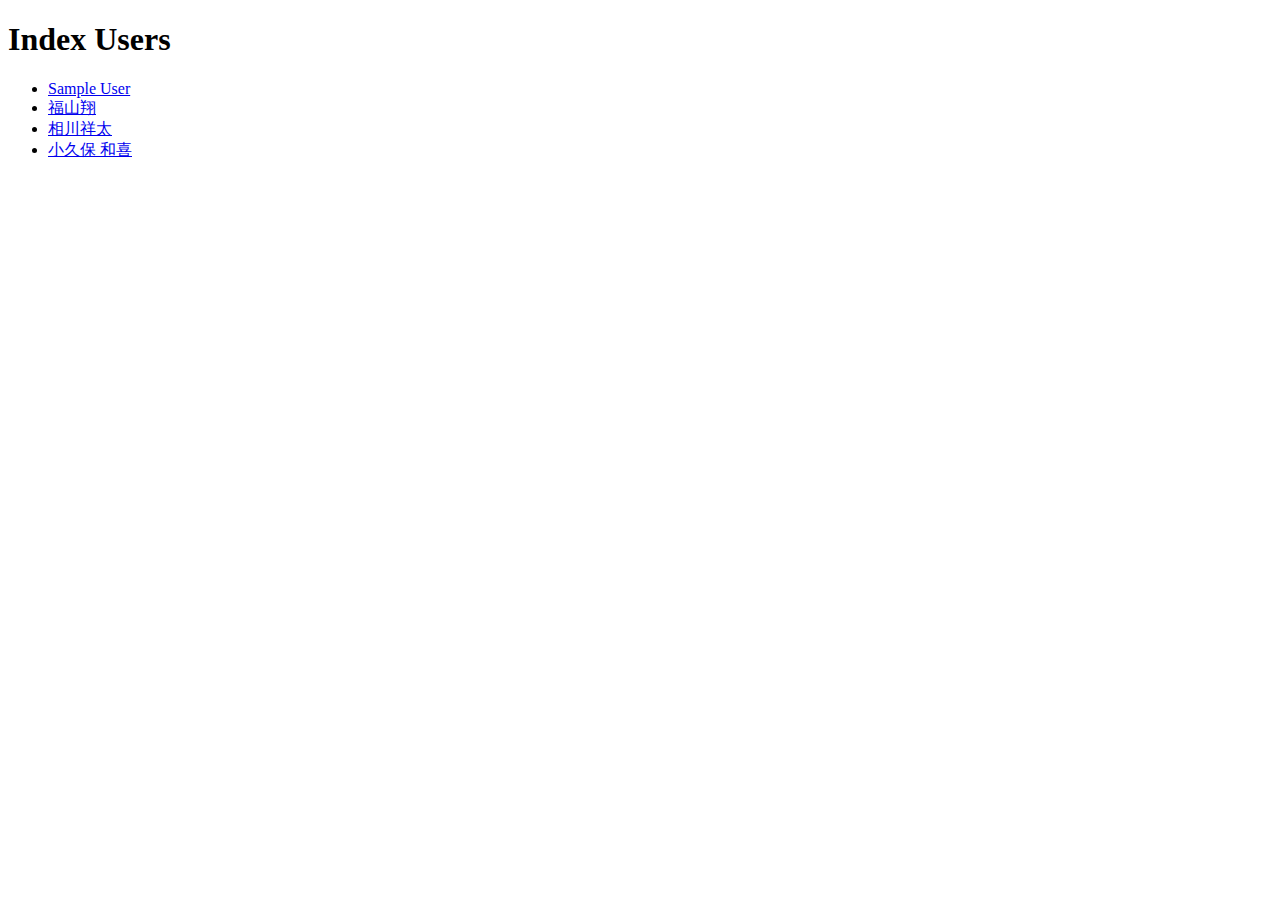
<file: index.html>
<!DOCTYPE html>
<html lang="en">
  <head>
    <meta charset="UTF-8" />
    <meta name="viewport" content="width=device-width, initial-scale=1.0" />
    <title>Document</title>
  </head>
  <body>
    <h1>Index Users</h1>
    <ul>
      <li><a href="users/sampleuser.html">Sample User</a></li>
      <li><a href="users/shofuku0123.html">福山翔</a></li>
      <li><a href="users/AikawaShota/AikawaShota.html">相川祥太</a></li>
      <li><a href="users/kazu0123.html">小久保 和喜</a></li>
    </ul>
  </body>
</html>
</file>
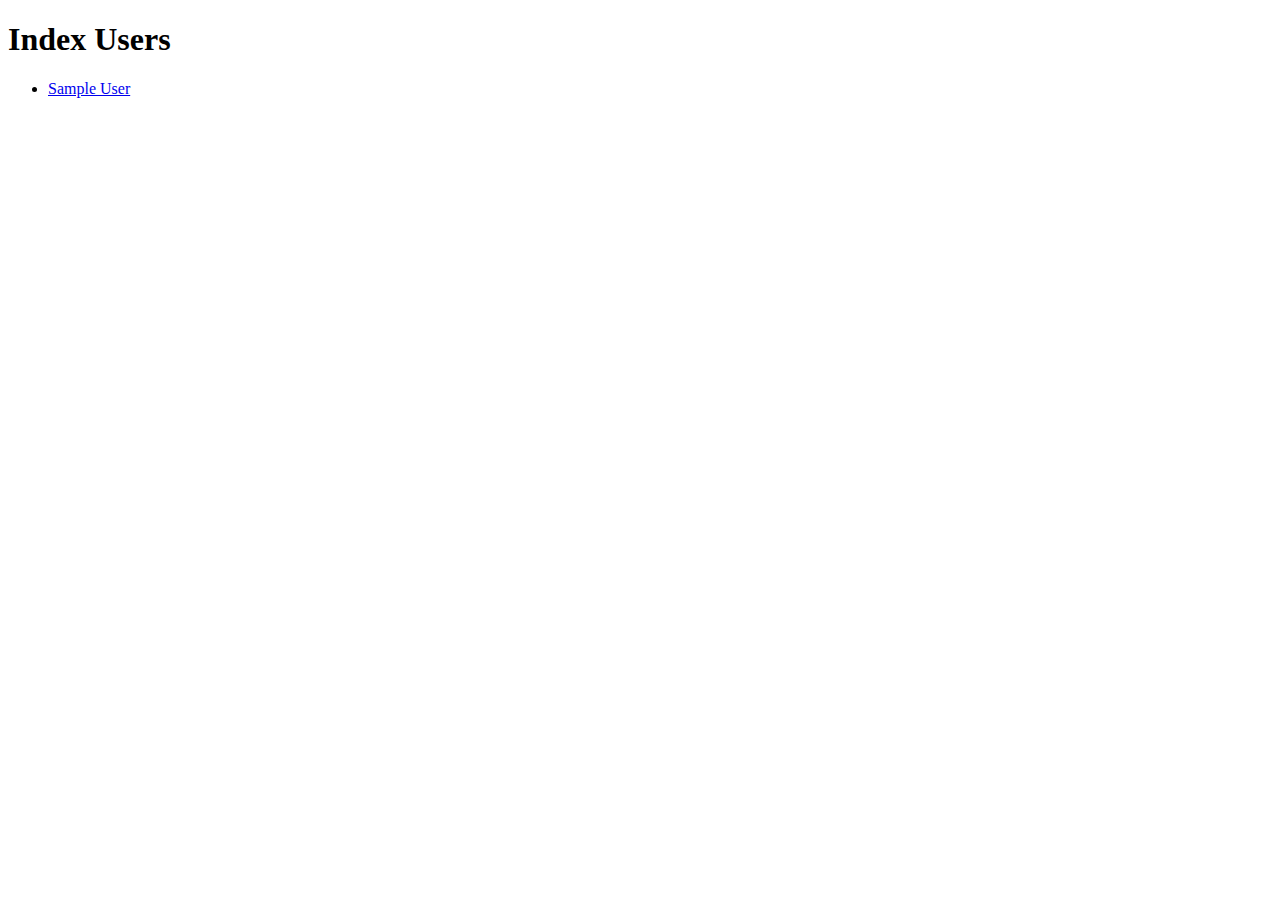
<file: users/shofuku/index.html>
<!DOCTYPE html>
<html lang="en">
  <head>
    <meta charset="UTF-8" />
    <meta name="viewport" content="width=device-width, initial-scale=1.0" />
    <title>Document</title>
  </head>
  <body>
    <h1>Index Users</h1>
    <ul>
      <li><a href="users/shofuku0123.html">Sample User</a></li>
    </ul>
  </body>
</html>
</file>
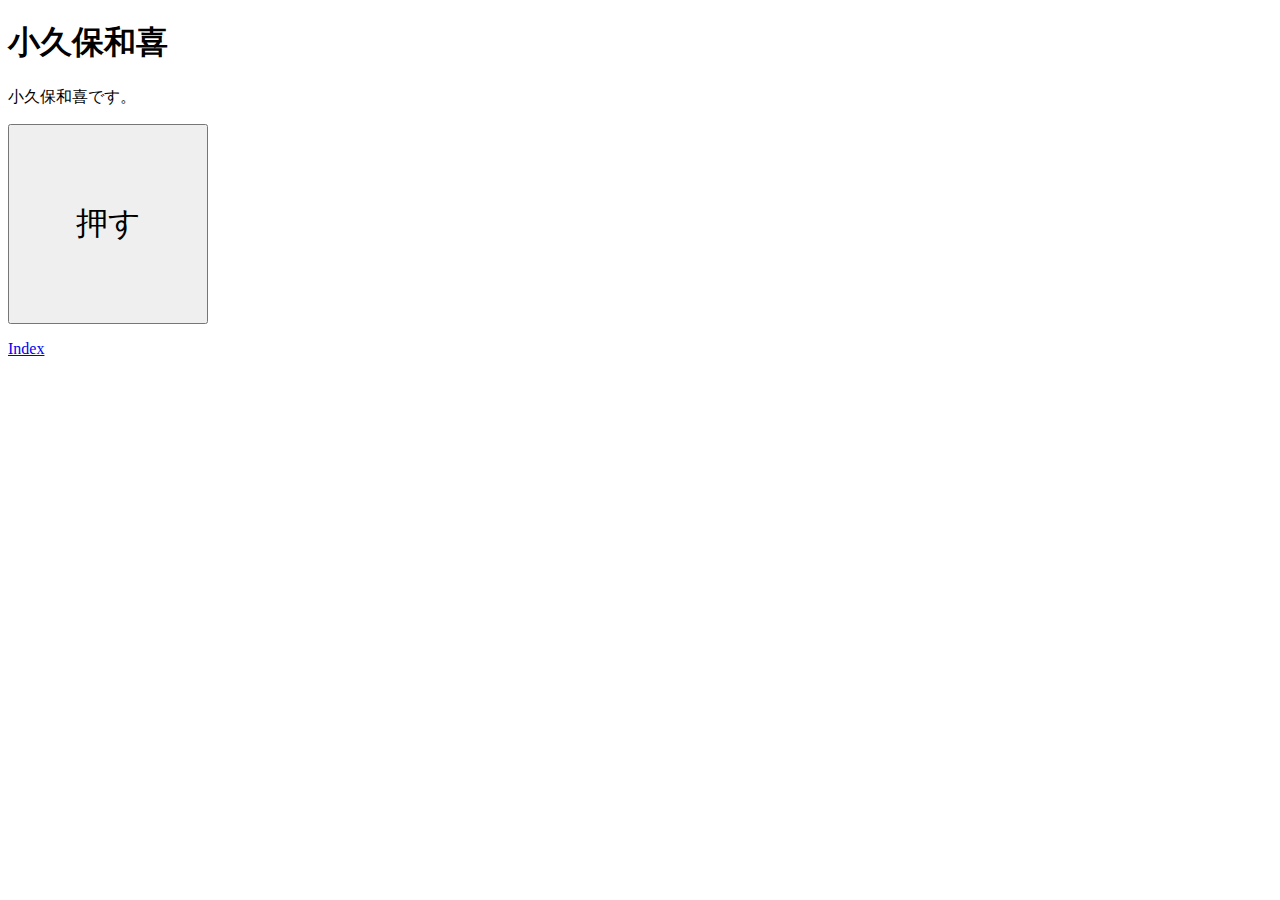
<file: users/kazu0123.html>
<!DOCTYPE html>
<html>
<head>
  <meta charset="UTF-8">
  <title>自己紹介</title>
  <script>
    let countN = 0;
    function countUp() {
      countN += 1;
      document.getElementById("count").innerText = countN;
    }
  </script>
  <style>
    #count {
      width: 200px;
      height: 200px;
      font-size: xx-large;
    }
  </style>
</head>
<body>
  <h1>小久保和喜</h1>
  <p>小久保和喜です。</p>
  <button id="count" onclick="countUp()">押す</button>
  <p><a href="../index.html">Index</a></p>
</body>
</html>
</file>
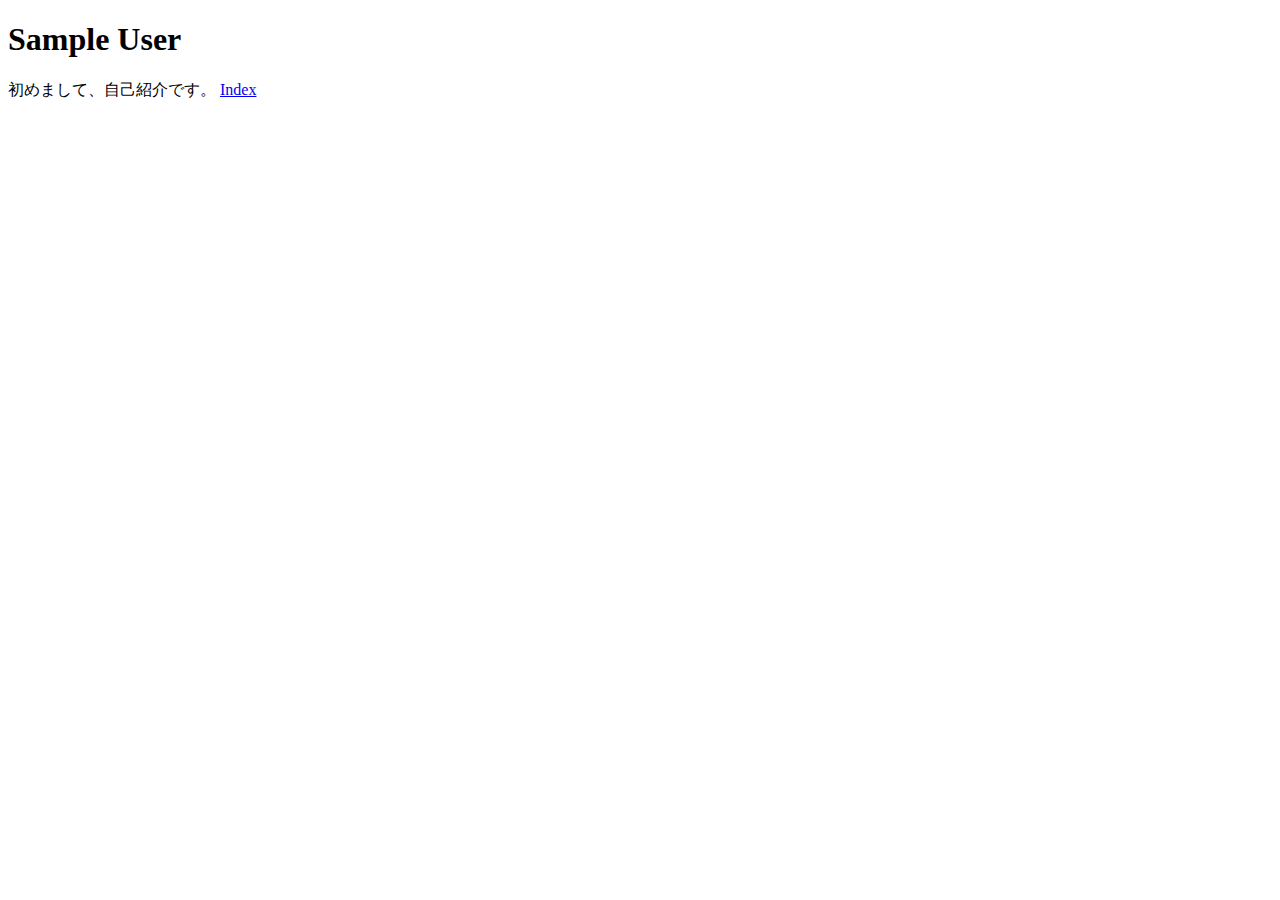
<file: users/sampleuser.html>
<!DOCTYPE html>
<html lang="en">
  <head>
    <meta charset="UTF-8" />
    <meta name="viewport" content="width=device-width, initial-scale=1.0" />
    <title>Document</title>
  </head>
  <body>
    <h1>Sample User</h1>
    初めまして、自己紹介です。
    <a href="../index.html">Index</a>
  </body>
</html>
</file>
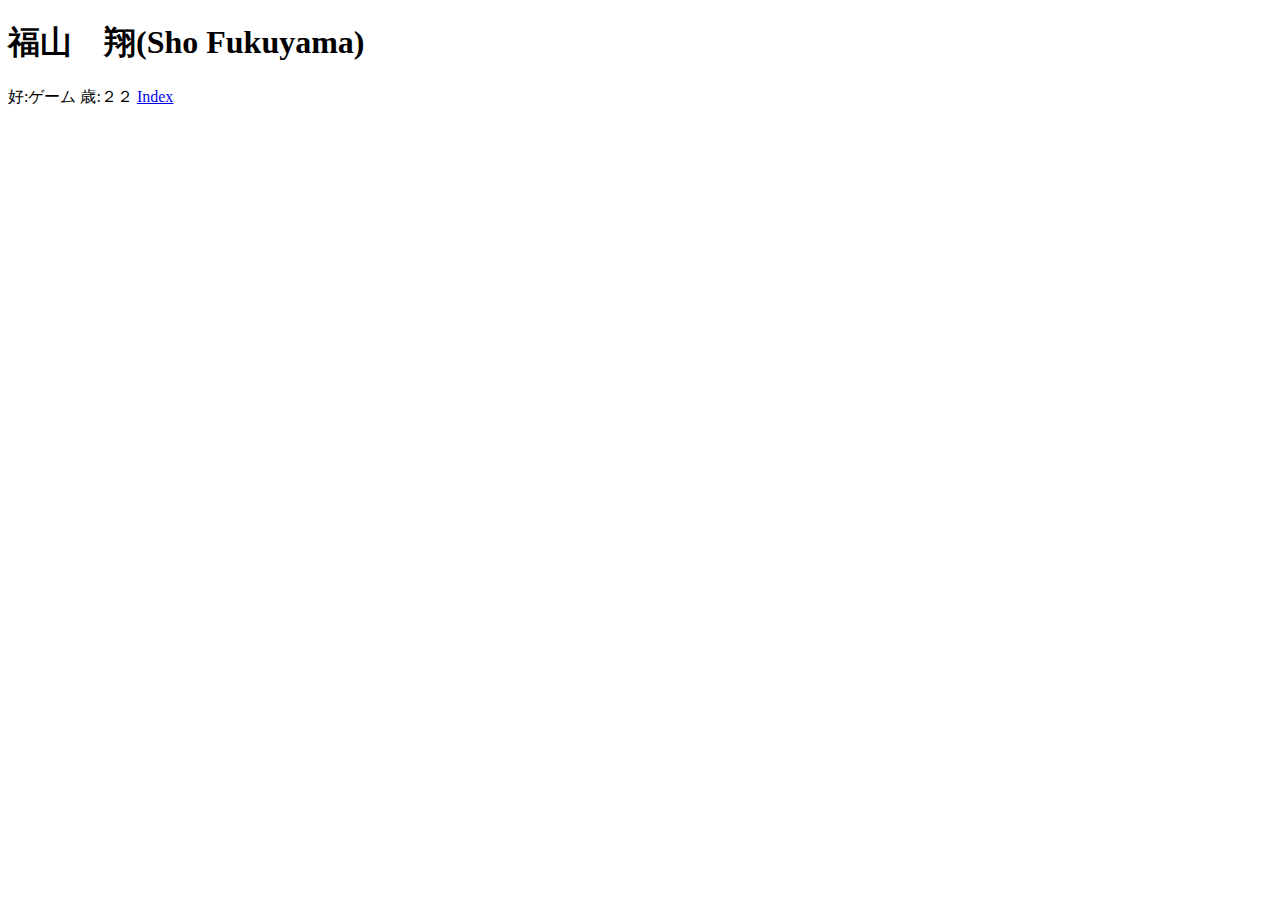
<file: users/shofuku0123.html>
<!DOCTYPE html>
<html lang="en">
  <head>
    <meta charset="UTF-8" />
    <meta name="viewport" content="width=device-width, initial-scale=1.0" />
    <title>Document</title>
  </head>
  <body>
    <h1>福山　翔(Sho Fukuyama)</h1>
    好:ゲーム
    歳:２２
    
    <a href="../index.html">Index</a>
  </body>
</html>
</file>
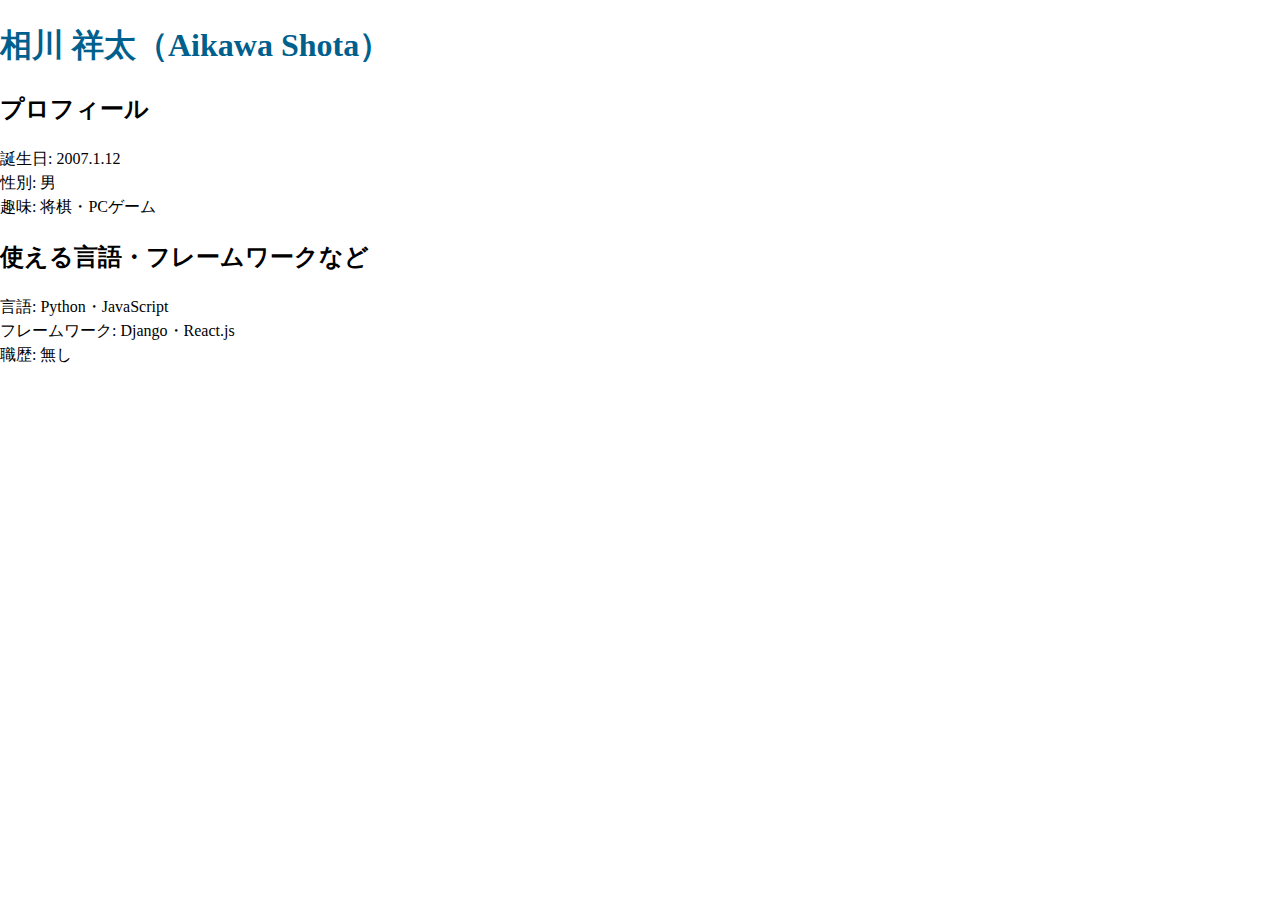
<file: users/AikawaShota/AikawaShota.html>
<!DOCTYPE html>
<html lang="ja">
    <head>
        <meta charset="UTF-8" />
        <meta name="viewport" content="width=device-width, initial-scale=1.0" />
        <title>AikawaShota</title>
        <link
            rel="shortcut icon"
            href="./img/favicon.ico"
            type="image/x-icon"
        />
        <link rel="stylesheet" href="./css/sanitize.css" />
        <link rel="stylesheet" href="./css/style.css" />
    </head>
    <body>
        <h1><a href="../../index.html">相川 祥太（Aikawa Shota）</a></h1>
        <h2>プロフィール</h2>
        <p>
            誕生日: 2007.1.12<br />
            性別: 男<br />
            趣味: 将棋・PCゲーム<br />
        </p>
        <h2>使える言語・フレームワークなど</h2>
        <p>
            言語: Python・JavaScript<br />
            フレームワーク: Django・React.js<br />
            職歴: 無し
        </p>
    </body>
</html>
</file>
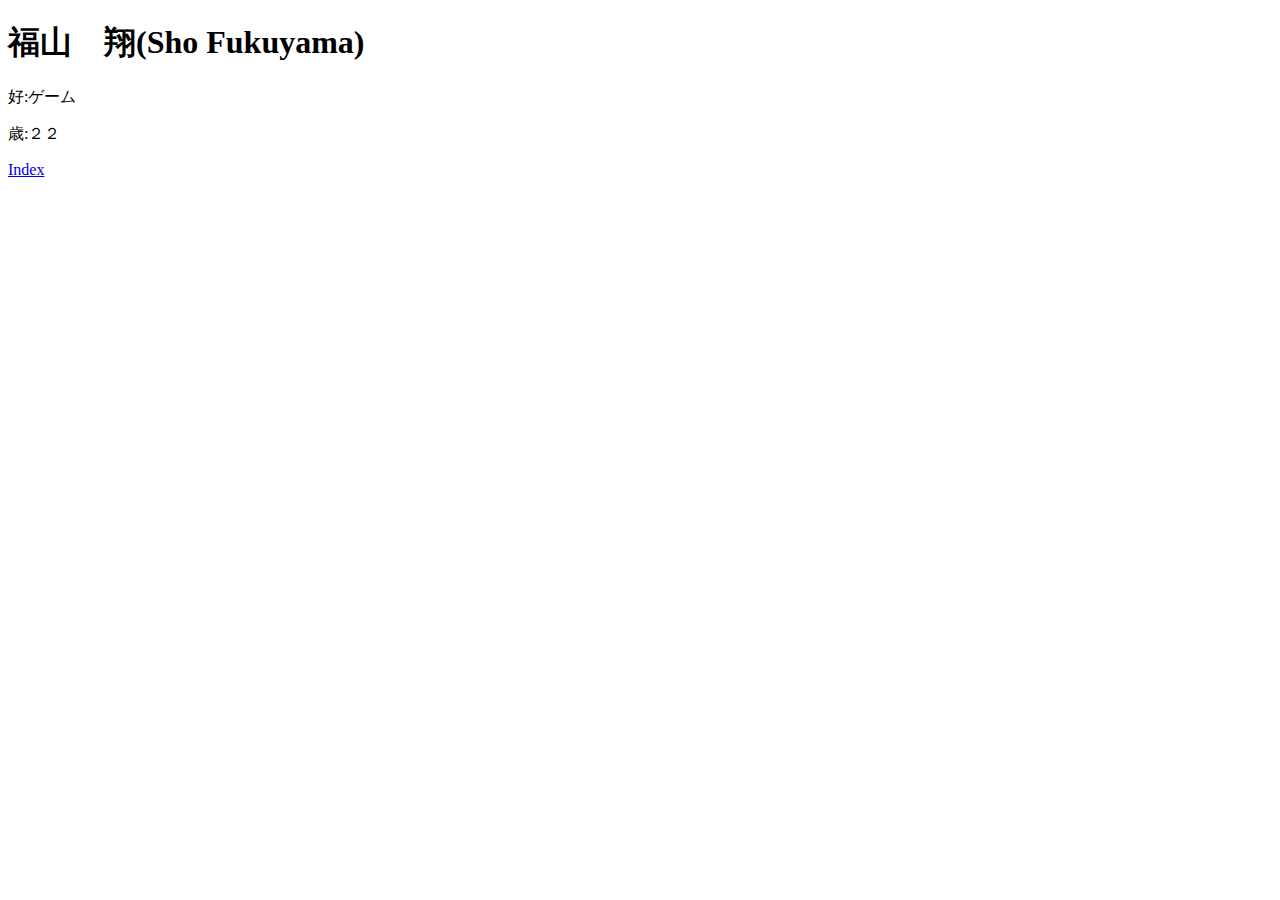
<file: users/shofuku/shofuku0123.html>
<!DOCTYPE html>
<html lang="en">
  <head>
    <meta charset="UTF-8" />
    <meta name="viewport" content="width=device-width, initial-scale=1.0" />
    <title>Document</title>
  </head>
  <body>
    <h1>福山　翔(Sho Fukuyama)</h1>
    <p>好:ゲーム</p>
    <p>歳:２２</p>
    
    <a href="../index.html">Index</a>
  </body>
</html>
</file>
<file: users/AikawaShota/css/sanitize.css>
/* Document
 * ========================================================================== */

/**
 * Add border box sizing in all browsers (opinionated).
 */

*,
::before,
::after {
  box-sizing: border-box;
}

/**
 * 1. Add text decoration inheritance in all browsers (opinionated).
 * 2. Add vertical alignment inheritance in all browsers (opinionated).
 */

::before,
::after {
  text-decoration: inherit; /* 1 */
  vertical-align: inherit; /* 2 */
}

/**
 * 1. Use the default cursor in all browsers (opinionated).
 * 2. Change the line height in all browsers (opinionated).
 * 3. Use a 4-space tab width in all browsers (opinionated).
 * 4. Remove the grey highlight on links in iOS (opinionated).
 * 5. Prevent adjustments of font size after orientation changes in
 *    IE on Windows Phone and in iOS.
 * 6. Breaks words to prevent overflow in all browsers (opinionated).
 */

html {
  cursor: default; /* 1 */
  line-height: 1.5; /* 2 */
  -moz-tab-size: 4; /* 3 */
  tab-size: 4; /* 3 */
  -webkit-tap-highlight-color: transparent /* 4 */;
  -ms-text-size-adjust: 100%; /* 5 */
  -webkit-text-size-adjust: 100%; /* 5 */
  word-break: break-word; /* 6 */
}

/* Sections
 * ========================================================================== */

/**
 * Remove the margin in all browsers (opinionated).
 */

body {
  margin: 0;
}

/**
 * Correct the font size and margin on `h1` elements within `section` and
 * `article` contexts in Chrome, Edge, Firefox, and Safari.
 */

h1 {
  font-size: 2em;
  margin: 0.67em 0;
}

/* Grouping content
 * ========================================================================== */

/**
 * Remove the margin on nested lists in Chrome, Edge, IE, and Safari.
 */

dl dl,
dl ol,
dl ul,
ol dl,
ul dl {
  margin: 0;
}

/**
 * Remove the margin on nested lists in Edge 18- and IE.
 */

ol ol,
ol ul,
ul ol,
ul ul {
  margin: 0;
}

/**
 * 1. Add the correct sizing in Firefox.
 * 2. Show the overflow in Edge 18- and IE.
 */

hr {
  height: 0; /* 1 */
  overflow: visible; /* 2 */
}

/**
 * Add the correct display in IE.
 */

main {
  display: block;
}

/**
 * Remove the list style on navigation lists in all browsers (opinionated).
 */

nav ol,
nav ul {
  list-style: none;
  padding: 0;
}

/**
 * 1. Correct the inheritance and scaling of font size in all browsers.
 * 2. Correct the odd `em` font sizing in all browsers.
 */

pre {
  font-family: monospace, monospace; /* 1 */
  font-size: 1em; /* 2 */
}

/* Text-level semantics
 * ========================================================================== */

/**
 * Remove the gray background on active links in IE 10.
 */

a {
  background-color: transparent;
}

/**
 * Add the correct text decoration in Edge 18-, IE, and Safari.
 */

abbr[title] {
  text-decoration: underline;
  text-decoration: underline dotted;
}

/**
 * Add the correct font weight in Chrome, Edge, and Safari.
 */

b,
strong {
  font-weight: bolder;
}

/**
 * 1. Correct the inheritance and scaling of font size in all browsers.
 * 2. Correct the odd `em` font sizing in all browsers.
 */

code,
kbd,
samp {
  font-family: monospace, monospace; /* 1 */
  font-size: 1em; /* 2 */
}

/**
 * Add the correct font size in all browsers.
 */

small {
  font-size: 80%;
}

/* Embedded content
 * ========================================================================== */

/*
 * Change the alignment on media elements in all browsers (opinionated).
 */

audio,
canvas,
iframe,
img,
svg,
video {
  vertical-align: middle;
}

/**
 * Add the correct display in IE 9-.
 */

audio,
video {
  display: inline-block;
}

/**
 * Add the correct display in iOS 4-7.
 */

audio:not([controls]) {
  display: none;
  height: 0;
}

/**
 * Remove the border on iframes in all browsers (opinionated).
 */

iframe {
  border-style: none;
}

/**
 * Remove the border on images within links in IE 10-.
 */

img {
  border-style: none;
}

/**
 * Change the fill color to match the text color in all browsers (opinionated).
 */

svg:not([fill]) {
  fill: currentColor;
}

/**
 * Hide the overflow in IE.
 */

svg:not(:root) {
  overflow: hidden;
}

/* Tabular data
 * ========================================================================== */

/**
 * Collapse border spacing in all browsers (opinionated).
 */

table {
  border-collapse: collapse;
}

/* Forms
 * ========================================================================== */

/**
 * Remove the margin on controls in Safari.
 */

button,
input,
select {
  margin: 0;
}

/**
 * 1. Show the overflow in IE.
 * 2. Remove the inheritance of text transform in Edge 18-, Firefox, and IE.
 */

button {
  overflow: visible; /* 1 */
  text-transform: none; /* 2 */
}

/**
 * Correct the inability to style buttons in iOS and Safari.
 */

button,
[type="button"],
[type="reset"],
[type="submit"] {
  -webkit-appearance: button;
}

/**
 * 1. Change the inconsistent appearance in all browsers (opinionated).
 * 2. Correct the padding in Firefox.
 */

fieldset {
  border: 1px solid #a0a0a0; /* 1 */
  padding: 0.35em 0.75em 0.625em; /* 2 */
}

/**
 * Show the overflow in Edge 18- and IE.
 */

input {
  overflow: visible;
}

/**
 * 1. Correct the text wrapping in Edge 18- and IE.
 * 2. Correct the color inheritance from `fieldset` elements in IE.
 */

legend {
  color: inherit; /* 2 */
  display: table; /* 1 */
  max-width: 100%; /* 1 */
  white-space: normal; /* 1 */
}

/**
 * 1. Add the correct display in Edge 18- and IE.
 * 2. Add the correct vertical alignment in Chrome, Edge, and Firefox.
 */

progress {
  display: inline-block; /* 1 */
  vertical-align: baseline; /* 2 */
}

/**
 * Remove the inheritance of text transform in Firefox.
 */

select {
  text-transform: none;
}

/**
 * 1. Remove the margin in Firefox and Safari.
 * 2. Remove the default vertical scrollbar in IE.
 * 3. Change the resize direction in all browsers (opinionated).
 */

textarea {
  margin: 0; /* 1 */
  overflow: auto; /* 2 */
  resize: vertical; /* 3 */
}

/**
 * Remove the padding in IE 10-.
 */

[type="checkbox"],
[type="radio"] {
  padding: 0;
}

/**
 * 1. Correct the odd appearance in Chrome, Edge, and Safari.
 * 2. Correct the outline style in Safari.
 */

[type="search"] {
  -webkit-appearance: textfield; /* 1 */
  outline-offset: -2px; /* 2 */
}

/**
 * Correct the cursor style of increment and decrement buttons in Safari.
 */

::-webkit-inner-spin-button,
::-webkit-outer-spin-button {
  height: auto;
}

/**
 * Correct the text style of placeholders in Chrome, Edge, and Safari.
 */

::-webkit-input-placeholder {
  color: inherit;
  opacity: 0.54;
}

/**
 * Remove the inner padding in Chrome, Edge, and Safari on macOS.
 */

::-webkit-search-decoration {
  -webkit-appearance: none;
}

/**
 * 1. Correct the inability to style upload buttons in iOS and Safari.
 * 2. Change font properties to `inherit` in Safari.
 */

::-webkit-file-upload-button {
  -webkit-appearance: button; /* 1 */
  font: inherit; /* 2 */
}

/**
 * Remove the inner border and padding of focus outlines in Firefox.
 */

::-moz-focus-inner {
  border-style: none;
  padding: 0;
}

/**
 * Restore the focus outline styles unset by the previous rule in Firefox.
 */

:-moz-focusring {
  outline: 1px dotted ButtonText;
}

/**
 * Remove the additional :invalid styles in Firefox.
 */

:-moz-ui-invalid {
  box-shadow: none;
}

/* Interactive
 * ========================================================================== */

/*
 * Add the correct display in Edge 18- and IE.
 */

details {
  display: block;
}

/*
 * Add the correct styles in Edge 18-, IE, and Safari.
 */

dialog {
  background-color: white;
  border: solid;
  color: black;
  display: block;
  height: -moz-fit-content;
  height: -webkit-fit-content;
  height: fit-content;
  left: 0;
  margin: auto;
  padding: 1em;
  position: absolute;
  right: 0;
  width: -moz-fit-content;
  width: -webkit-fit-content;
  width: fit-content;
}

dialog:not([open]) {
  display: none;
}

/*
 * Add the correct display in all browsers.
 */

summary {
  display: list-item;
}

/* Scripting
 * ========================================================================== */

/**
 * Add the correct display in IE 9-.
 */

canvas {
  display: inline-block;
}

/**
 * Add the correct display in IE.
 */

template {
  display: none;
}

/* User interaction
 * ========================================================================== */

/*
 * 1. Remove the tapping delay in IE 10.
 * 2. Remove the tapping delay on clickable elements
      in all browsers (opinionated).
 */

a,
area,
button,
input,
label,
select,
summary,
textarea,
[tabindex] {
  -ms-touch-action: manipulation; /* 1 */
  touch-action: manipulation; /* 2 */
}

/**
 * Add the correct display in IE 10-.
 */

[hidden] {
  display: none;
}

/* Accessibility
 * ========================================================================== */

/**
 * Change the cursor on busy elements in all browsers (opinionated).
 */

[aria-busy="true"] {
  cursor: progress;
}

/*
 * Change the cursor on control elements in all browsers (opinionated).
 */

[aria-controls] {
  cursor: pointer;
}

/*
 * Change the cursor on disabled, not-editable, or otherwise
 * inoperable elements in all browsers (opinionated).
 */

[aria-disabled="true"],
[disabled] {
  cursor: not-allowed;
}

/*
 * Change the display on visually hidden accessible elements
 * in all browsers (opinionated).
 */

[aria-hidden="false"][hidden] {
  display: initial;
}

[aria-hidden="false"][hidden]:not(:focus) {
  clip: rect(0, 0, 0, 0);
  position: absolute;
}
</file>
<file: users/AikawaShota/css/style.css>
h1 {
    color: #aa4c8f;
}

a {
    text-decoration: none;
    color: #00608d;
}
</file>
